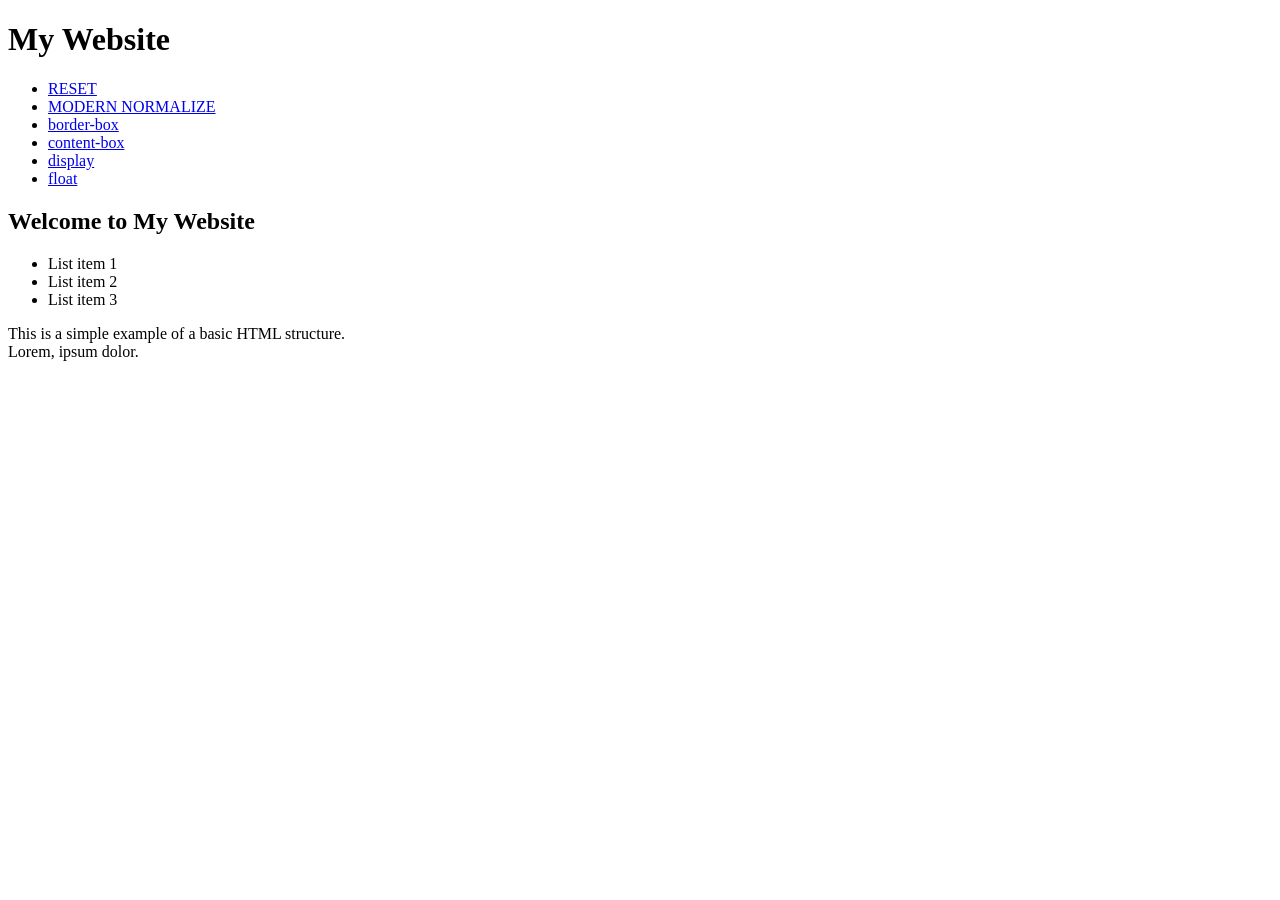
<file: index.html>
<!doctype html>
<html lang="en">
  <head>
    <meta charset="UTF-8" />
    <meta name="viewport" content="width=device-width, initial-scale=1.0" />
    <link rel="stylesheet" href="styles.css" />
    <title>home_work_9</title>
  </head>
  <body>
    <header>
      <div>
        <h1>My Website</h1>
        <ul>
          <li><a href="./reset.html">RESET</a></li>
          <li><a href="./normalize.html">MODERN NORMALIZE</a></li>
          <li><a href="./border-box.html">border-box</a></li>
          <li><a href="./content-box.html">content-box</a></li>
          <li><a href="./display.html">display</a></li>
          <li><a href="./float.html">float</a></li>
        </ul>
      </div>
    </header>
    <main>
      <div>
        <h2>Welcome to My Website</h2>
        <ul>
          <li>List item 1</li>
          <li>List item 2</li>
          <li>List item 3</li>
        </ul>
        <p>This is a simple example of a basic HTML structure.</p>
      </div>
      <span>Lorem, ipsum dolor.</span>
    </main>
    <footer>
      <div></div>
    </footer>
  </body>
</html>
</file>
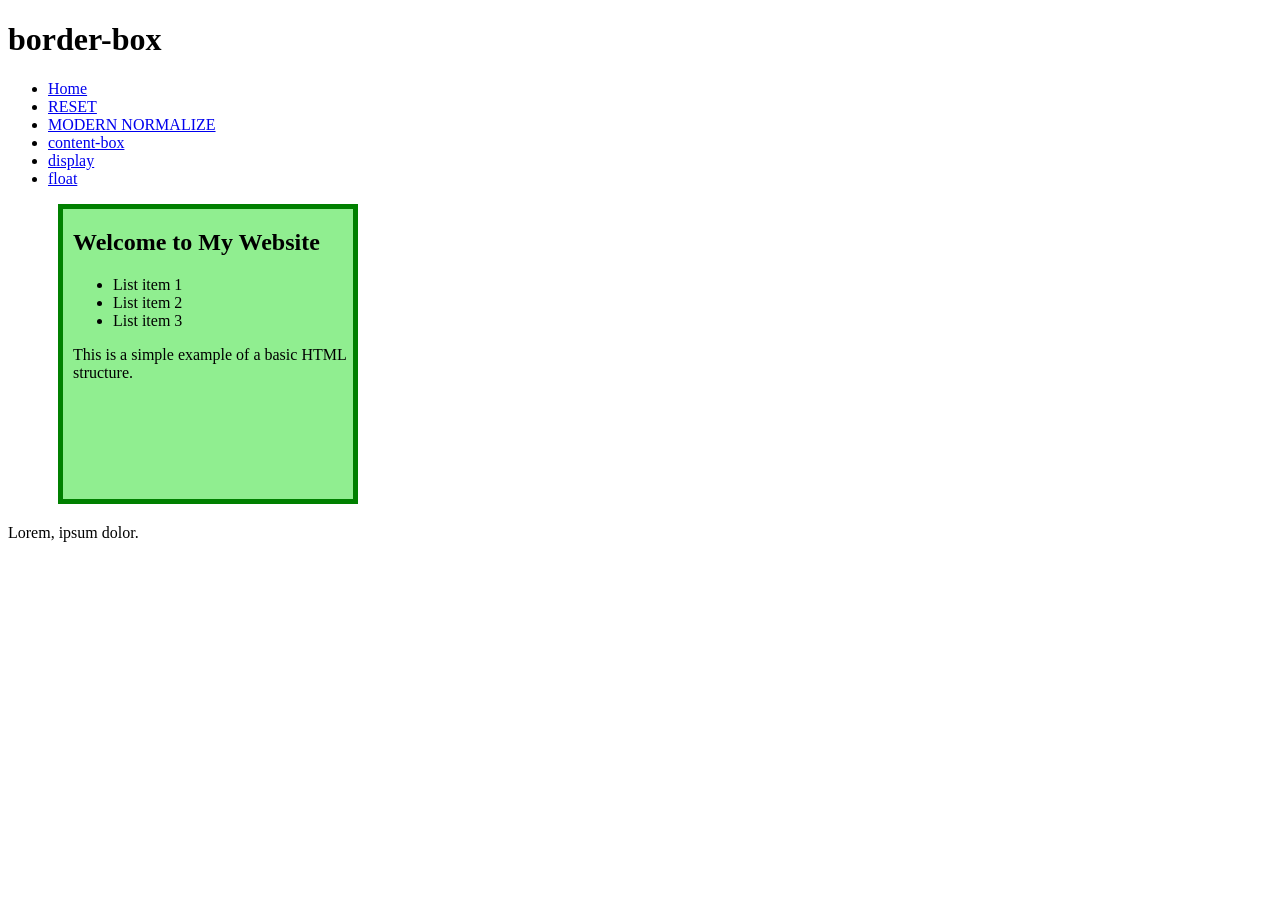
<file: border-box.html>
<!doctype html>
<html lang="en">
  <head>
    <meta charset="UTF-8" />
    <meta name="viewport" content="width=device-width, initial-scale=1.0" />
    <link rel="stylesheet" href="styles.css" />
    <title>border-box</title>
  </head>
  <body>
    <header>
      <div>
        <h1>border-box</h1>
        <ul>
          <li><a href="./index.html">Home</a></li>
          <li><a href="./reset.html">RESET</a></li>
          <li><a href="./normalize.html">MODERN NORMALIZE</a></li>
          <li><a href="./content-box.html">content-box</a></li>
          <li><a href="./display.html">display</a></li>
          <li><a href="./float.html">float</a></li>
        </ul>
      </div>
    </header>
    <main>
      <div class="border-box">
        <h2>Welcome to My Website</h2>
        <ul>
          <li>List item 1</li>
          <li>List item 2</li>
          <li>List item 3</li>
        </ul>
        <p>This is a simple example of a basic HTML structure.</p>
      </div>
      <span>Lorem, ipsum dolor.</span>
    </main>
    <footer>
      <div></div>
    </footer>
  </body>
</html>
</file>
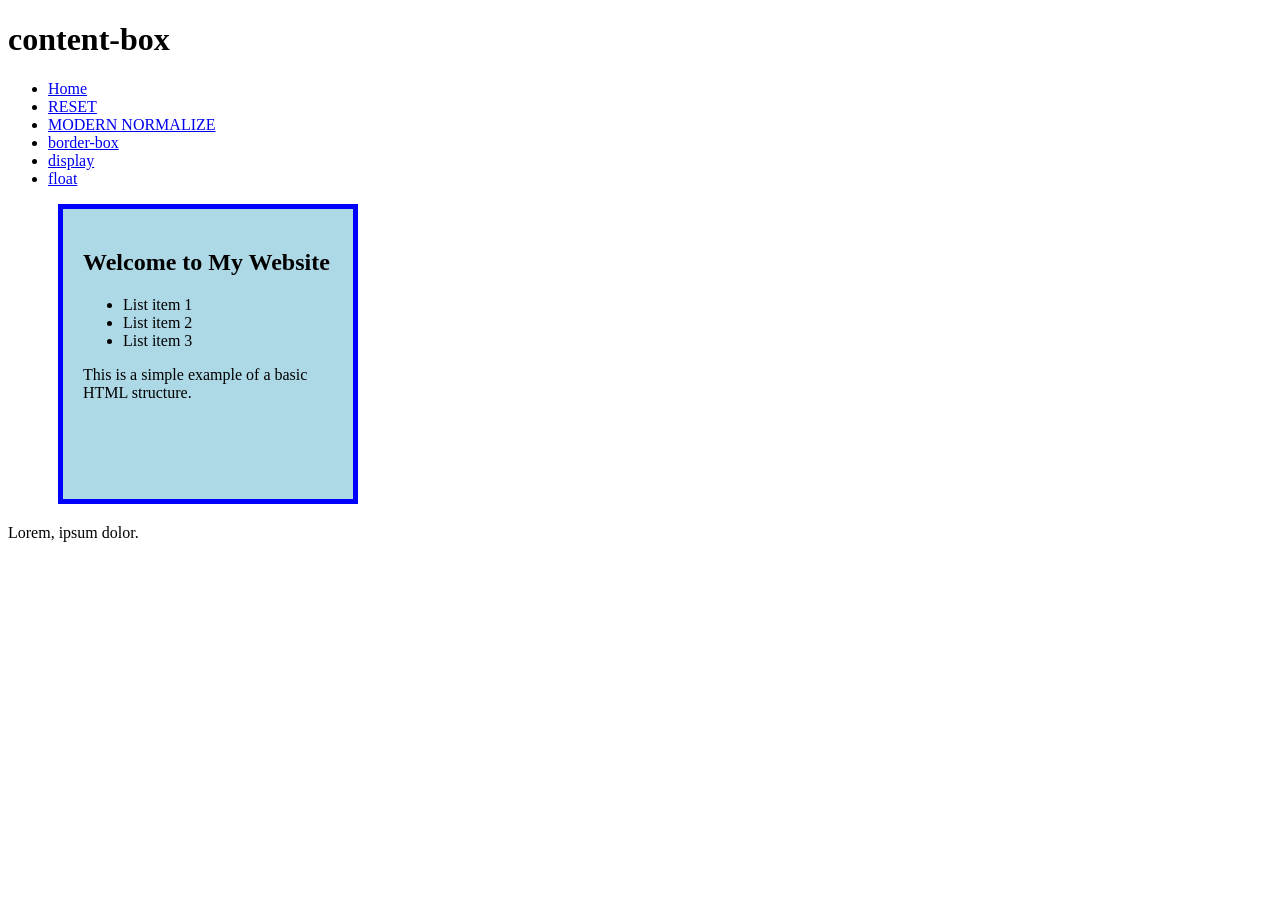
<file: content-box.html>
<!doctype html>
<html lang="en">
  <head>
    <meta charset="UTF-8" />
    <meta name="viewport" content="width=device-width, initial-scale=1.0" />
    <link rel="stylesheet" href="styles.css" />
    <title>content-box</title>
  </head>
  <body>
    <header>
      <div>
        <h1>content-box</h1>
        <ul>
          <li><a href="./index.html">Home</a></li>
          <li><a href="./reset.html">RESET</a></li>
          <li><a href="./normalize.html">MODERN NORMALIZE</a></li>
          <li><a href="./border-box.html">border-box</a></li>
          <li><a href="./display.html">display</a></li>
          <li><a href="./float.html">float</a></li>
        </ul>
      </div>
    </header>
    <main>
      <div class="content-box">
        <h2>Welcome to My Website</h2>
        <ul>
          <li>List item 1</li>
          <li>List item 2</li>
          <li>List item 3</li>
        </ul>
        <p>This is a simple example of a basic HTML structure.</p>
      </div>
      <span>Lorem, ipsum dolor.</span>
    </main>
    <footer>
      <div></div>
    </footer>
  </body>
</html>
</file>
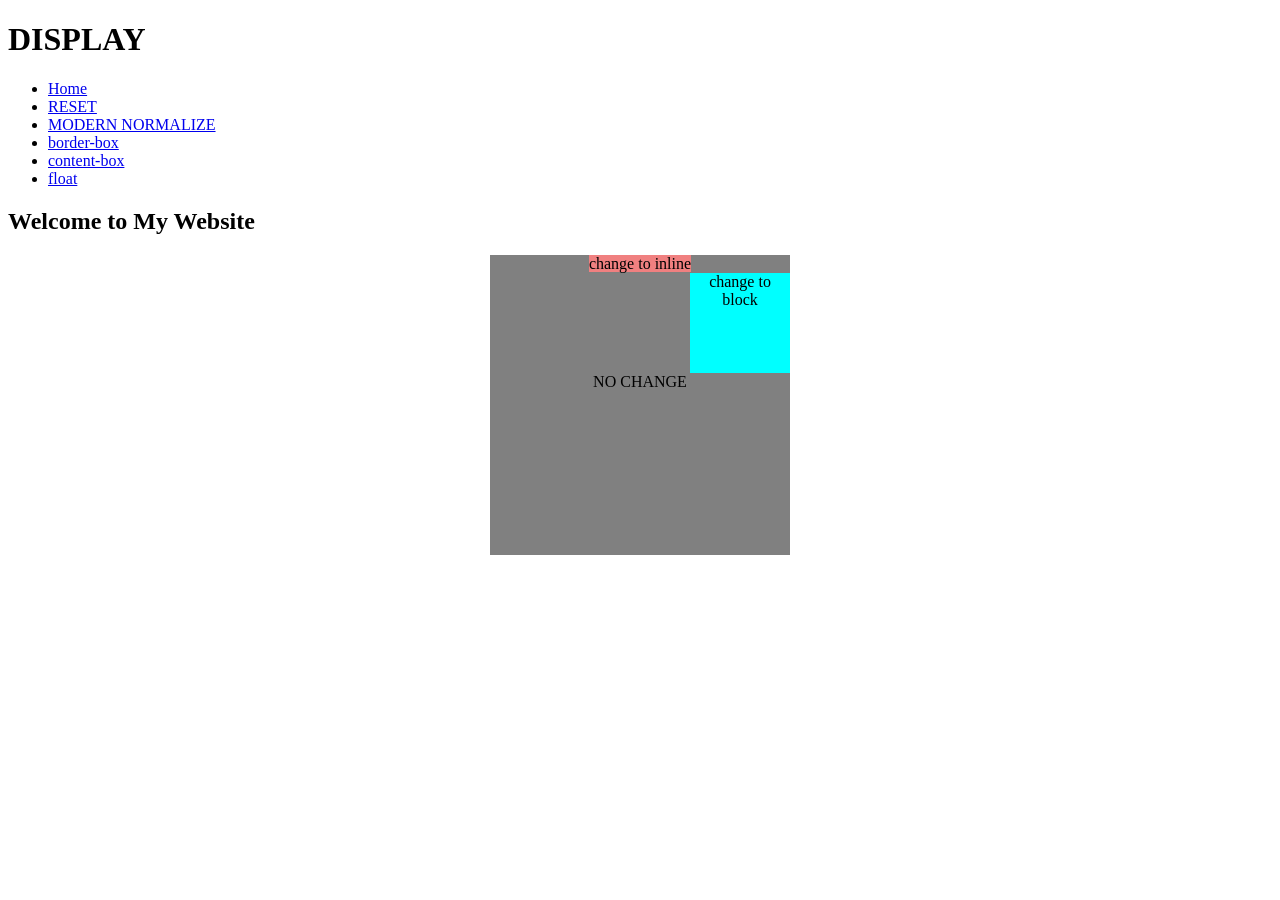
<file: display.html>
<!doctype html>
<html lang="en">
  <head>
    <meta charset="UTF-8" />
    <meta name="viewport" content="width=device-width, initial-scale=1.0" />
    <link rel="stylesheet" href="styles.css" />
    <title>home_work_9</title>
  </head>
  <body>
    <header>
      <div>
        <h1>DISPLAY</h1>
        <ul>
          <li><a href="./index.html">Home</a></li>
          <li><a href="./reset.html">RESET</a></li>
          <li><a href="./normalize.html">MODERN NORMALIZE</a></li>
          <li><a href="./border-box.html">border-box</a></li>
          <li><a href="./content-box.html">content-box</a></li>
          <li><a href="./float.html">float</a></li>
        </ul>
      </div>
    </header>
    <main>
      <h2>Welcome to My Website</h2>
      <div class="display">
        <p class="display-inline">change to inline</p>
        <span class="display-block">change to block</span>
        <p class="display-none">display none</p>
        <span>NO CHANGE</span>
      </div>
    </main>
    <footer>
      <div></div>
    </footer>
  </body>
</html>
</file>
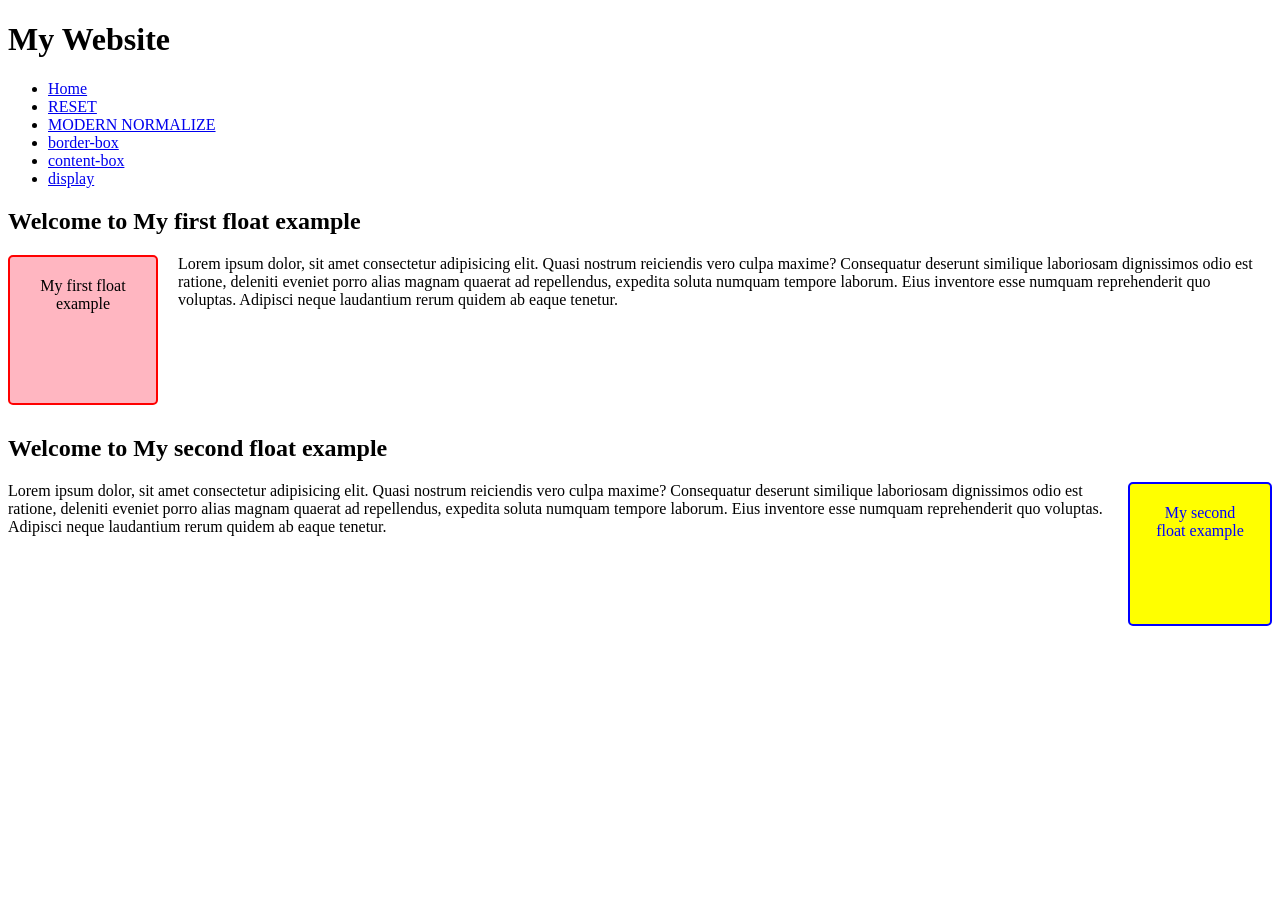
<file: float.html>
<!doctype html>
<html lang="en">
  <head>
    <meta charset="UTF-8" />
    <meta name="viewport" content="width=device-width, initial-scale=1.0" />
    <link rel="stylesheet" href="styles.css" />
    <title>home_work_9</title>
  </head>
  <body>
    <header>
      <div>
        <h1>My Website</h1>
        <ul>
          <li><a href="./index.html">Home</a></li>
          <li><a href="./reset.html">RESET</a></li>
          <li><a href="./normalize.html">MODERN NORMALIZE</a></li>
          <li><a href="./border-box.html">border-box</a></li>
          <li><a href="./content-box.html">content-box</a></li>
          <li><a href="./display.html">display</a></li>
        </ul>
      </div>
    </header>
    <main>
      <h2>Welcome to My first float example</h2>
      <div class="first-float">My first float example</div>
      <p>
        Lorem ipsum dolor, sit amet consectetur adipisicing elit. Quasi nostrum
        reiciendis vero culpa maxime? Consequatur deserunt similique laboriosam
        dignissimos odio est ratione, deleniti eveniet porro alias magnam
        quaerat ad repellendus, expedita soluta numquam tempore laborum. Eius
        inventore esse numquam reprehenderit quo voluptas. Adipisci neque
        laudantium rerum quidem ab eaque tenetur.
      </p>
      <div class="float"></div>

      <div>
        <h2>Welcome to My second float example</h2>
        <div class="second-float">My second float example</div>
        <p>
          Lorem ipsum dolor, sit amet consectetur adipisicing elit. Quasi
          nostrum reiciendis vero culpa maxime? Consequatur deserunt similique
          laboriosam dignissimos odio est ratione, deleniti eveniet porro alias
          magnam quaerat ad repellendus, expedita soluta numquam tempore
          laborum. Eius inventore esse numquam reprehenderit quo voluptas.
          Adipisci neque laudantium rerum quidem ab eaque tenetur.
        </p>
      </div>
    </main>
    <footer>
      <div></div>
    </footer>
  </body>
</html>
</file>
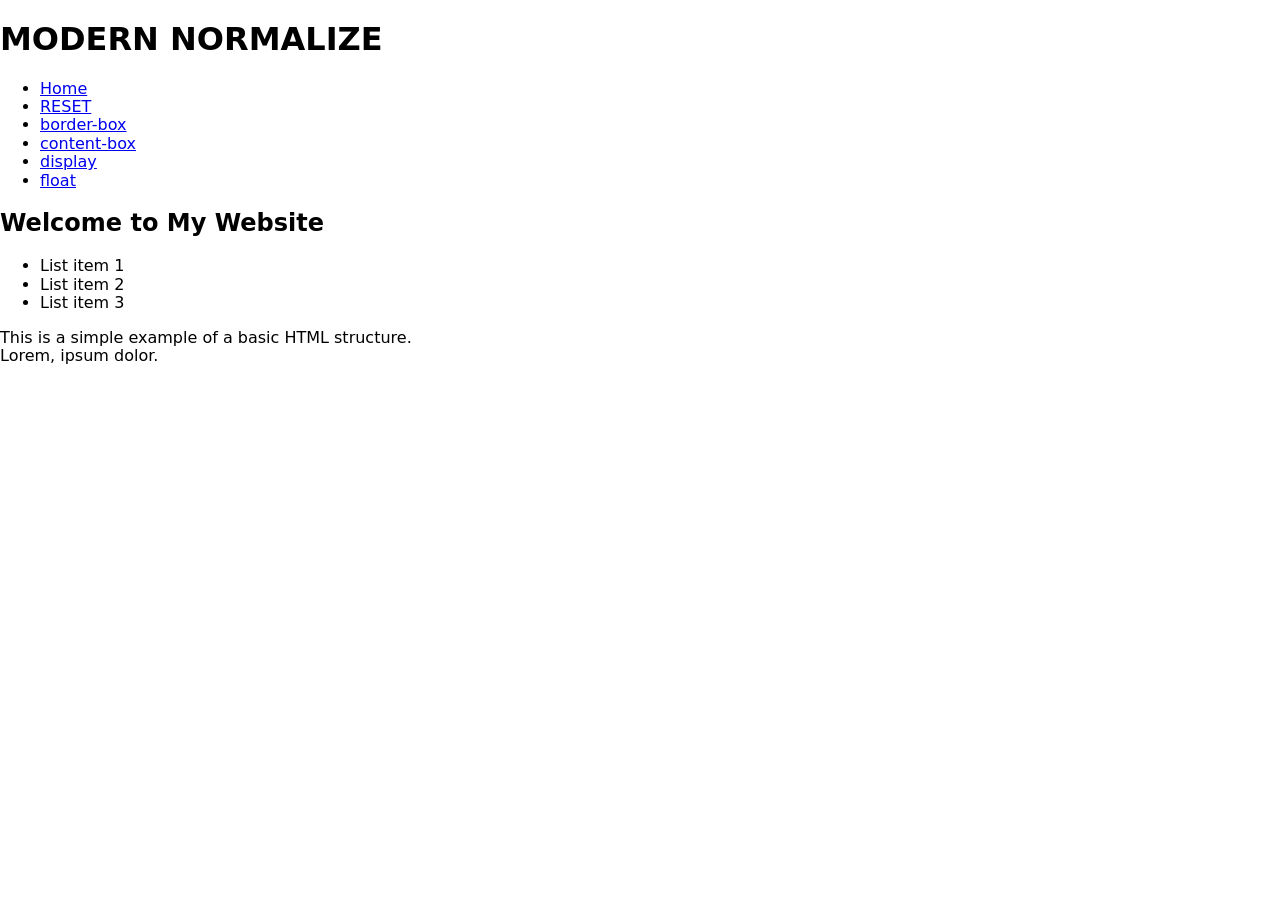
<file: normalize.html>
<!doctype html>
<html lang="en">
  <head>
    <meta charset="UTF-8" />
    <meta name="viewport" content="width=device-width, initial-scale=1.0" />
    <link
      rel="stylesheet"
      href="https://cdn.jsdelivr.net/npm/modern-normalize@3.0.1/modern-normalize.min.css"
    />
    <link rel="stylesheet" href="styles.css" />
    <title>home_work_9</title>
  </head>
  <body>
    <header>
      <div>
        <h1>MODERN NORMALIZE</h1>
        <ul>
          <li><a href="./index.html">Home</a></li>
          <li><a href="./reset.html">RESET</a></li>
          <li><a href="./border-box.html">border-box</a></li>
          <li><a href="./content-box.html">content-box</a></li>
          <li><a href="./display.html">display</a></li>
          <li><a href="./float.html">float</a></li>
        </ul>
      </div>
    </header>
    <main>
      <div>
        <h2>Welcome to My Website</h2>
        <ul>
          <li>List item 1</li>
          <li>List item 2</li>
          <li>List item 3</li>
        </ul>
        <p>This is a simple example of a basic HTML structure.</p>
      </div>
      <span>Lorem, ipsum dolor.</span>
    </main>
    <footer>
      <div></div>
    </footer>
  </body>
</html>
</file>
<file: styles.css>
p {
  margin: 0;
}
.content-box {
  box-sizing: content-box;
  width: 250px;
  height: 250px;
  background-color: lightblue;
  margin-left: 50px;
  margin-bottom: 20px;
  padding: 20px;
  border: 5px solid blue;
}
.border-box {
  box-sizing: border-box;
  width: 300px;
  height: 300px;
  background-color: lightgreen;
  margin-left: 50px;
  margin-bottom: 20px;
  padding-left: 10px;
  border: 5px solid green;
}
.display-inline {
  display: inline;
  background-color: lightcoral;
}
.display-block {
  width: 100px;
  height: 100px;
  display: block;
  background-color: aqua;
  /* margin: 0 auto; */
  margin-left: auto;
}
.display {
  width: 300px;
  height: 300px;
  /* margin-left: 50px; */
  margin: 0 auto;
  text-align: center;
  background-color: gray;
}
.display-none {
  display: none;
}
.float {
  /* overflow: auto; */
  clear: both;
}
.first-float {
  box-sizing: border-box;
  float: left;
  width: 150px;
  height: 150px;
  background-color: lightpink;
  margin-right: 20px;
  margin-bottom: 10px;
  padding: 20px;
  text-align: center;
  border: 2px solid red;
  border-radius: 5px;
}
.second-float {
  float: right;
  width: 100px;
  height: 100px;
  background-color: yellow;
  color: blue;
  margin-left: 20px;
  padding: 20px;
  text-align: center;
  border: 2px solid blue;
  border-radius: 5px;
}
</file>
